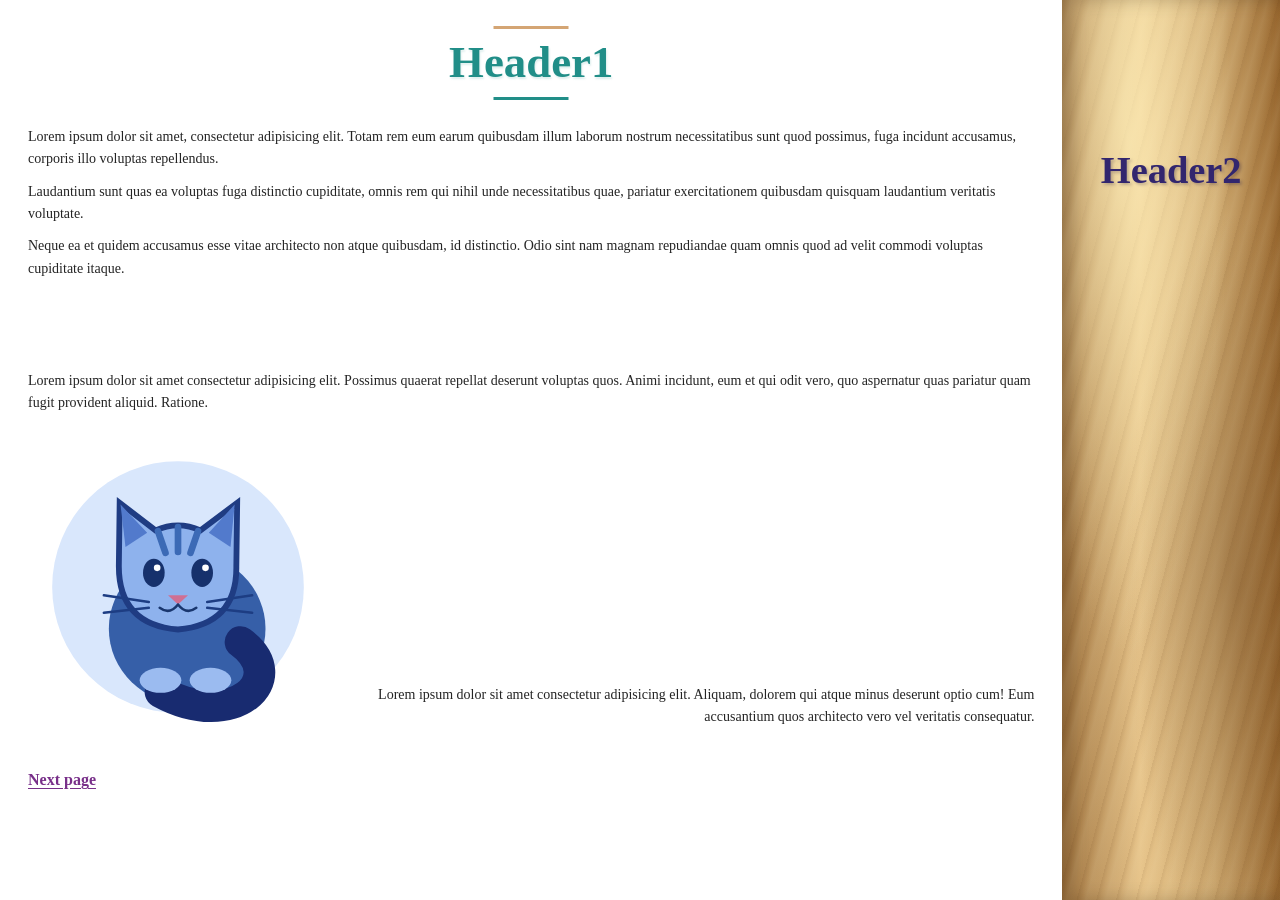
<file: index.html>
<!DOCTYPE html>
<html lang="en">

<head>
    <meta charset="UTF-8">
    <meta name="viewport" content="width=device-width, initial-scale=1.0">
    <title>Задание 2 — Главная страница</title>
    <link rel="stylesheet" href="css/1.css">
</head>

<body class="page-home">

    <div class="page-layout">

        <main class="page-content">

            <h1 class="page-title text-center font-bold">
                Header1
            </h1>

            <div class="intro-copy font-small">

                <p>
                    Lorem ipsum dolor sit amet, consectetur
                    adipisicing elit. Totam rem eum earum
                    quibusdam illum laborum nostrum
                    necessitatibus sunt quod possimus,
                    fuga incidunt accusamus, corporis illo
                    voluptas repellendus.
                </p>

                <p>
                    Laudantium sunt quas ea voluptas fuga
                    distinctio cupiditate, omnis rem qui nihil
                    unde necessitatibus quae, pariatur
                    exercitationem quibusdam quisquam
                    laudantium veritatis voluptate.
                </p>

                <p>
                    Neque ea et quidem accusamus esse vitae
                    architecto non atque quibusdam, id
                    distinctio. Odio sint nam magnam
                    repudiandae quam omnis quod ad velit
                    commodi voluptas cupiditate itaque.
                </p>

            </div>

            <section class="feature-section">

                <p class="font-small">
                    Lorem ipsum dolor sit amet consectetur
                    adipisicing elit. Possimus quaerat
                    repellat deserunt voluptas quos.
                    Animi incidunt, eum et qui odit vero,
                    quo aspernatur quas pariatur quam
                    fugit provident aliquid. Ratione.
                </p>

                <div class="media-row">

                    <img
                        class="feature-image"
                        src="img/blue-cat.svg"
                        alt="Blue illustration of a cat"
                        width="300"
                        height="300">

                    <p class="font-small text-right">
                        Lorem ipsum dolor sit amet consectetur
                        adipisicing elit. Aliquam, dolorem qui
                        atque minus deserunt optio cum!
                        Eum accusantium quos architecto
                        vero vel veritatis consequatur.
                    </p>

                </div>

            </section>

            <p class="navigation-link">
                <a href="page2.html" class="font-bold">
                    Next page
                </a>
            </p>

        </main>

        <aside class="side-panel">

            <h2 class="side-title text-center font-bold">
                Header2
            </h2>

        </aside>

    </div>

</body>
</html>
</file>
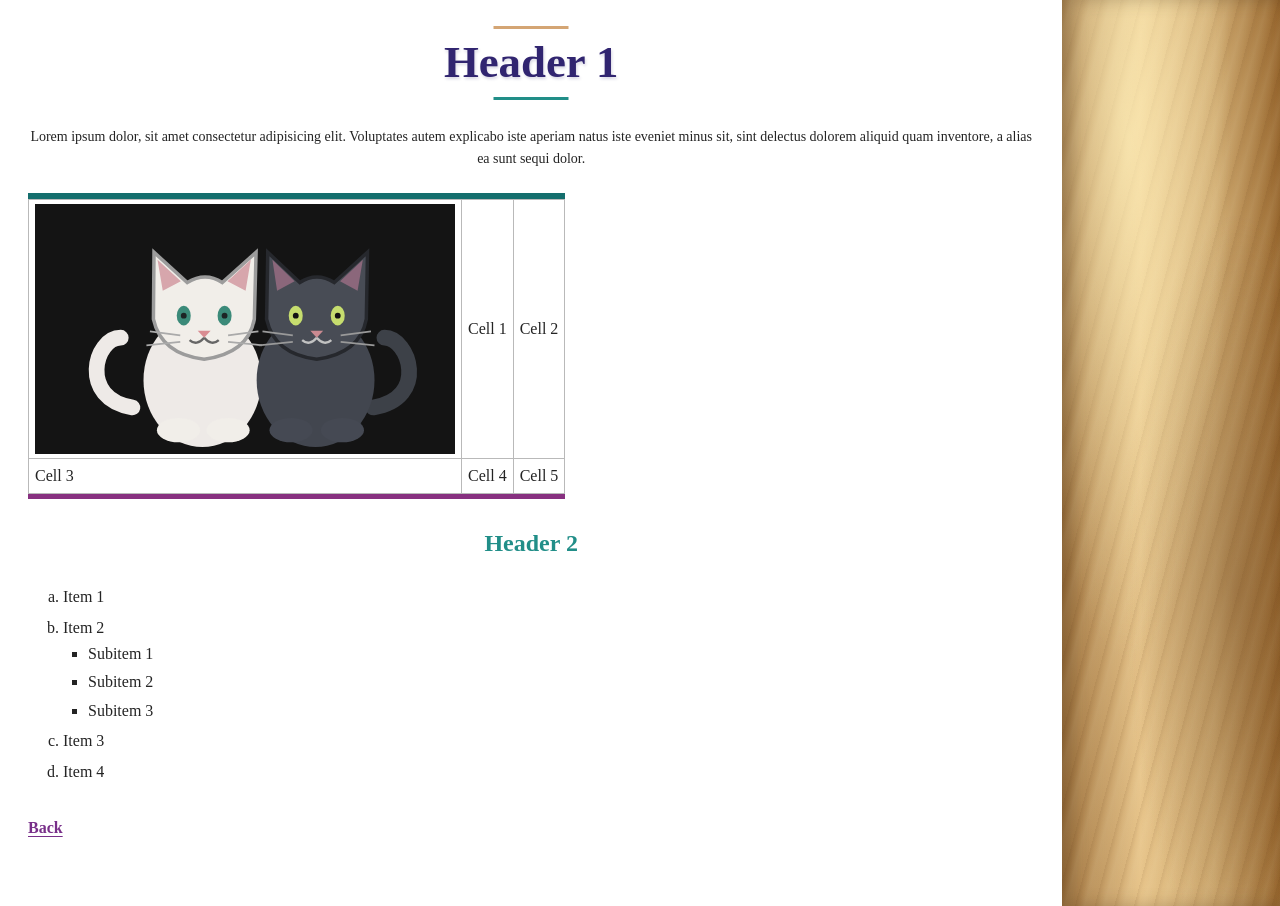
<file: page2.html>
<!DOCTYPE html>
<html lang="en">

<head>
    <meta charset="UTF-8">
    <meta name="viewport" content="width=device-width, initial-scale=1.0">
    <title>Задание 2 — Вторая страница</title>
    <link rel="stylesheet" href="css/1.css">
</head>

<body class="page-second">

    <div class="page-layout">

        <main class="page-content">

            <h1 class="page-title text-center font-bold">
                Header 1
            </h1>

            <p class="font-small text-center">
                Lorem ipsum dolor, sit amet consectetur
                adipisicing elit. Voluptates autem explicabo
                iste aperiam natus iste eveniet minus sit,
                sint delectus dolorem aliquid quam inventore,
                a alias ea sunt sequi dolor.
            </p>

            <div class="table-wrap">

                <table class="cat-table">

                    <tr>
                        <td>
                            <img
                                src="img/two-cats.svg"
                                alt="Two cats on a dark background"
                                width="420">
                        </td>
                        <td>Cell 1</td>
                        <td>Cell 2</td>
                    </tr>

                    <tr>
                        <td>Cell 3</td>
                        <td>Cell 4</td>
                        <td>Cell 5</td>
                    </tr>

                </table>

            </div>

            <h2 class="secondary-title text-center font-bold">
                Header 2
            </h2>

            <ol class="details-list">

                <li>Item 1</li>

                <li>
                    Item 2

                    <ul class="nested-list">
                        <li>Subitem 1</li>
                        <li>Subitem 2</li>
                        <li>Subitem 3</li>
                    </ul>

                </li>

                <li>Item 3</li>
                <li>Item 4</li>

            </ol>

            <p class="navigation-link">
                <a href="index.html" class="font-bold">
                    Back
                </a>
            </p>

        </main>

        <aside class="side-panel" aria-hidden="true"></aside>

    </div>

</body>
</html>
</file>
<file: css/1.css>
/* Задание № 2. Оформление страниц с помощью CSS */

/* 1. Общие настройки */

* {
    box-sizing: border-box;
}

body {
    margin: 0;
    font-family: Georgia, "Times New Roman", serif;
    font-size: 16px;
    line-height: 1.6;
    color: #242424;
    background-color: #ffffff;
}

img {
    max-width: 100%;
    height: auto;
}

/* 2. Независимые классы для текста */

.font-small {
    font-size: 0.875rem;
}

.font-large {
    font-size: 1.25rem;
}

.font-bold {
    font-weight: 700;
}

.text-center {
    text-align: center;
}

.text-right {
    text-align: right;
}

.text-left {
    text-align: left;
}

/* 3. Основная структура страниц */

.page-layout {
    display: grid;
    grid-template-columns: minmax(0, 1fr) minmax(170px, 17%);
    min-height: 100vh;
}

.page-content {
    min-width: 0;
    padding: 22px 28px 50px;
}

/* 4. Декоративная боковая панель */

.side-panel {
    min-height: 100vh;
    padding: 140px 14px 24px;

    background-color: #c4a16a;

    background-image:
        radial-gradient(
            ellipse at 30% 15%,
            rgba(255, 239, 185, 0.75),
            transparent 48%
        ),
        radial-gradient(
            ellipse at 80% 65%,
            rgba(101, 61, 24, 0.35),
            transparent 45%
        ),
        repeating-linear-gradient(
            105deg,
            rgba(97, 60, 26, 0.09) 0px,
            transparent 4px,
            rgba(255, 248, 214, 0.08) 9px,
            transparent 19px
        ),
        linear-gradient(
            90deg,
            #9f733e 0%,
            #e7c48a 36%,
            #cfaa70 70%,
            #99682f 100%
        );

    box-shadow:
        inset 9px 0 17px rgba(67, 44, 18, 0.28);
}

.side-title {
    margin: 0;
    font-size: clamp(1.6rem, 3vw, 2.8rem);
    color: #32266e;
    text-shadow: 2px 2px 3px rgba(44, 31, 70, 0.28);
}

/* 5. Заголовки */

.page-title {
    width: fit-content;
    max-width: 100%;
    margin: 4px auto 26px;
    padding: 10px 8px;

    position: relative;
    font-size: clamp(2rem, 3.5vw, 3rem);
    line-height: 1.2;
}

.page-title::before,
.page-title::after {
    content: "";
    position: absolute;
    left: 50%;
    width: 75px;
    height: 3px;
    transform: translateX(-50%);
}

.page-title::before {
    top: 0;
    background-color: #d4a574;
}

.page-title::after {
    bottom: 0;
    background-color: #218e88;
}

/* 6. Первая страница */

.page-home .page-title {
    color: #218e88;
    text-shadow: 1px 2px 2px rgba(33, 142, 136, 0.15);
}

.intro-copy p {
    margin: 0 0 10px;
}

.feature-section {
    margin-top: 90px;
}

.feature-section > p {
    margin: 0 0 22px;
}

.media-row {
    display: flex;
    align-items: flex-end;
    gap: 25px;
}

.feature-image {
    display: block;
    width: min(300px, 40%);
    flex-shrink: 0;
    object-fit: contain;
}

.media-row p {
    flex: 1;
    margin: 0 0 8px;
}

.navigation-link {
    margin-top: 30px;
}

.navigation-link a {
    color: #782f89;
    text-decoration: underline;
    text-underline-offset: 3px;
}

.navigation-link a:hover,
.navigation-link a:focus-visible {
    color: #218e88;
}

/* 7. Вторая страница */

.page-second .page-title {
    color: #312570;
    text-shadow: 1px 2px 3px rgba(41, 31, 101, 0.18);
}

.page-second .page-content > p:first-of-type {
    margin: 5px 0 22px;
}

.table-wrap {
    width: max-content;
    max-width: 100%;
    overflow-x: auto;
    border-top: 6px solid #146e6d;
    border-bottom: 5px solid #873080;
}

.cat-table {
    border-collapse: collapse;
    background-color: #ffffff;
}

.cat-table td {
    border: 1px solid #b9b9b9;
    padding: 4px 6px;
    vertical-align: middle;
    white-space: nowrap;
}

.cat-table img {
    display: block;
    width: 420px;
    max-width: none;
    height: auto;
}

.secondary-title {
    margin: 25px 0 22px;
    color: #218e88;
    font-size: 1.5rem;
}

.details-list {
    padding-left: 35px;
    margin: 20px 0;
    list-style-type: lower-alpha;
}

.details-list > li {
    margin-bottom: 5px;
}

.nested-list {
    padding-left: 25px;
    list-style-type: square;
}

.nested-list li {
    margin-bottom: 3px;
}

/* 8. Адаптация для небольших экранов */

@media (max-width: 760px) {

    .page-layout {
        grid-template-columns: minmax(0, 1fr);
    }

    .page-content {
        padding: 18px 16px 32px;
    }

    .side-panel {
        min-height: 110px;
        padding: 25px 12px;
        text-align: center;
    }

    .feature-section {
        margin-top: 42px;
    }

    .media-row {
        flex-direction: column;
        align-items: center;
        gap: 18px;
    }

    .feature-image {
        width: min(300px, 85%);
    }

    .media-row p {
        width: 100%;
        text-align: left;
    }

    .cat-table img {
        width: 320px;
    }

    .font-small {
        font-size: 0.875rem;
    }
}
</file>
